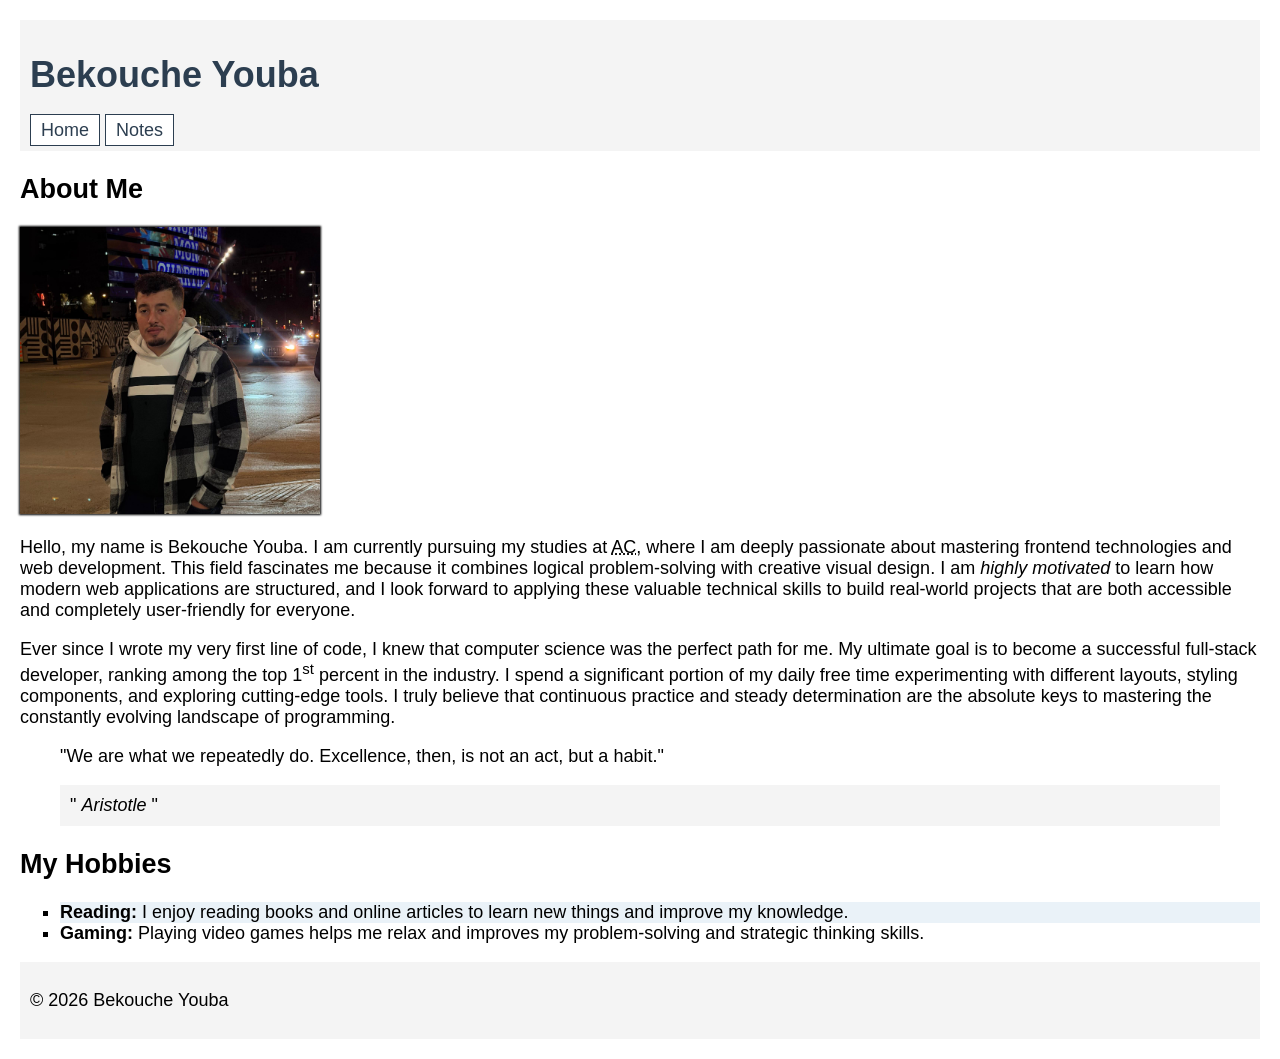
<file: index.html>
<!DOCTYPE html>
<html lang="en">
<head>
  <meta charset="UTF-8">
  <title>About Me</title>
  <!-- Link to the new style sheet -->
  <link rel="stylesheet" href="css/style.css">
</head>
<body>
  <header>
    <!--Added the class site-title -->
    <h1 class="site-title">Bekouche Youba</h1>
    <nav>
      <a href="index.html">Home</a>
      <a href="notes.html">Notes</a>
    </nav>
  </header>

  <main>
    <article>
      <h2>About Me</h2>

      <!-- Added the id my-image -->
      <img id="my-image" src="images/my-photo.jpg" alt="Photo of Bekouche Youba" width="300">

      <p>
        Hello, my name is Bekouche Youba. I am currently pursuing my studies at <abbr title="Algonquin College">AC</abbr>, where I am deeply passionate about mastering frontend technologies and web development. This field fascinates me because it combines logical problem-solving with creative visual design. I am <em>highly motivated</em> to learn how modern web applications are structured, and I look forward to applying these valuable technical skills to build real-world projects that are both accessible and completely user-friendly for everyone.
      </p>

      <p>
        Ever since I wrote my very first line of code, I knew that computer science was the perfect path for me. My ultimate goal is to become a successful full-stack developer, ranking among the top 1<sup>st</sup> percent in the industry. I spend a significant portion of my daily free time experimenting with different layouts, styling components, and exploring cutting-edge tools. I truly believe that continuous practice and steady determination are the absolute keys to mastering the constantly evolving landscape of programming.
      </p>

      <blockquote cite="https://www.brainyquote.com/quotes/aristotle_132335">
        <p>"We are what we repeatedly do. Excellence, then, is not an act, but a habit."</p>
        <footer>" <cite>Aristotle</cite> "</footer>
      </blockquote>

      <h2>My Hobbies</h2>
      <!-- Added a class here so we can target just this list in the CSS -->
      <ul class="hobby-list">
        <li>
          <strong>Reading:</strong> I enjoy reading books and online articles to learn new things and improve my knowledge.
        </li>
        <li>
          <strong>Gaming:</strong> Playing video games helps me relax and improves my problem-solving and strategic thinking skills.
        </li>
      </ul>
    </article>
  </main>

  <footer>
    <p>&copy; 2026 Bekouche Youba</p>
  </footer>
</body>
</html>
</file>
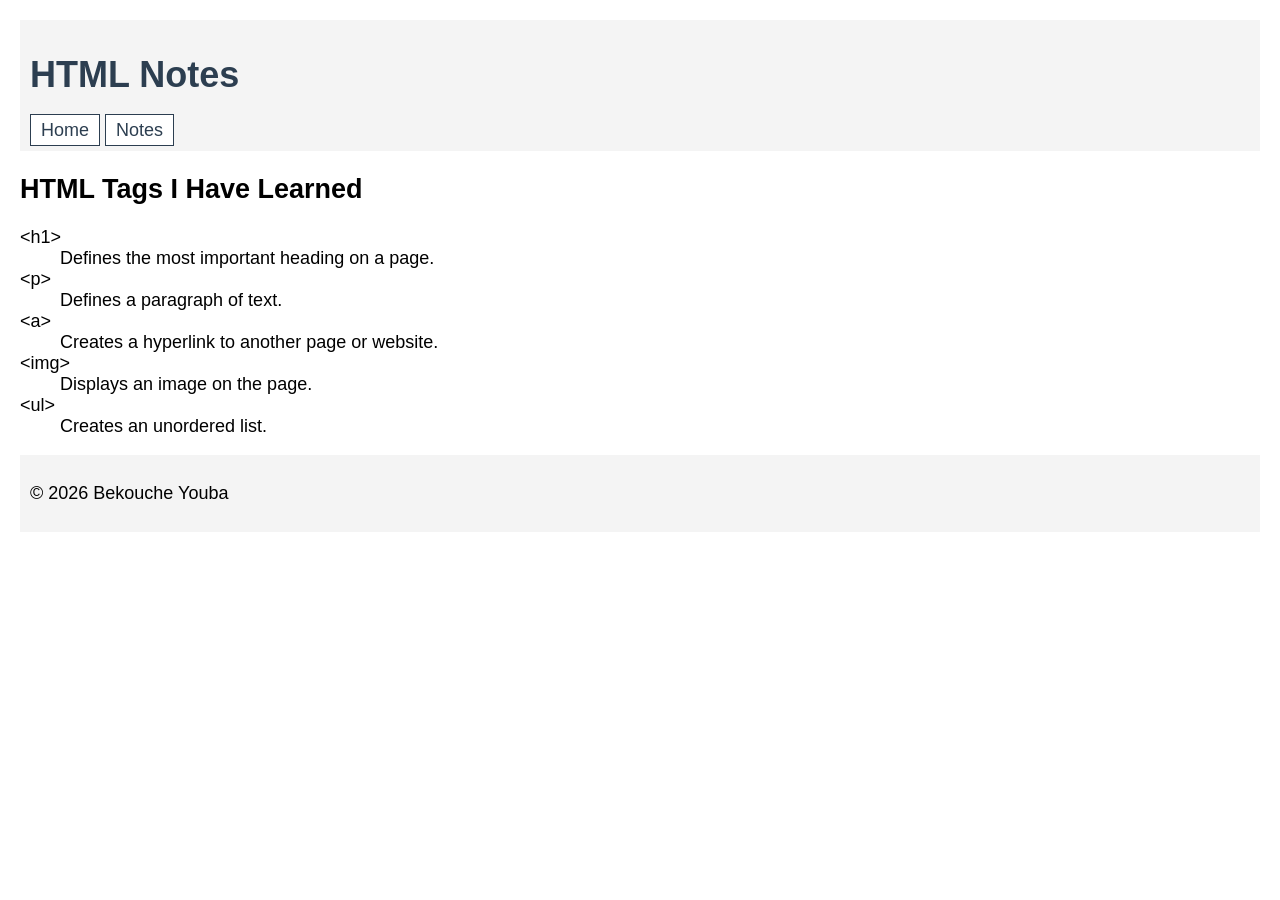
<file: notes.html>
<!DOCTYPE html>
<html lang="en">
<head>
  <meta charset="UTF-8">
  <title>HTML Notes</title>
  <!-- Link to the new style sheet -->
  <link rel="stylesheet" href="css/style.css">
</head>
<body>
  <header>
    <!-- Added the class site-title here too so headings match -->
    <h1 class="site-title">HTML Notes</h1>
    <nav>
      <a href="index.html">Home</a>
      <a href="notes.html">Notes</a>
    </nav>
  </header>

  <main>
    <h2>HTML Tags I Have Learned</h2>

    <dl>
      <dt>&lt;h1&gt;</dt>
      <dd>Defines the most important heading on a page.</dd>
      <dt>&lt;p&gt;</dt>
      <dd>Defines a paragraph of text.</dd>
      <dt>&lt;a&gt;</dt>
      <dd>Creates a hyperlink to another page or website.</dd>
      <dt>&lt;img&gt;</dt>
      <dd>Displays an image on the page.</dd>
      <dt>&lt;ul&gt;</dt>
      <dd>Creates an unordered list.</dd>
    </dl>
  </main>

  <footer>
    <p>&copy; 2026 Bekouche Youba</p>
  </footer>
</body>
</html>
</file>
<file: css/style.css>
/* Target the body tag for font styling */
body {
  font-family: Arial, sans-serif;
  font-size: 18px;
  margin: 20px;
}

/* Select both header and footer elements for background color */
header, footer {
  background-color: #f4f4f4;
  padding: 10px;
}

/* Class selector to change main heading text color */
.site-title {
  color: #2c3e50;
}

/* Id selector to add precise box-shadow to your image */
#my-image {
  box-shadow: 0px 0px 2px 1px black;
}

/* Replace the hobby list bullets with squares */
.hobby-list {
  list-style-type: square;
}

/* Use nth-child selector to add a background to odd list items */
.hobby-list li:nth-child(odd) {
  background-color: #eaf2f8;
}

/* Navigation link modifications */
nav a {
  text-decoration: none;      /* Remove underlines */
  background-color: #ffffff;   /* Add link background */
  border: 1px solid #2c3e50;  /* Add link border */
  padding: 5px 10px;
  color: #2c3e50;
}

/* Change background color on hover or focus state */
nav a:hover, nav a:focus {
  background-color: #2c3e50;
  color: #ffffff;
}
</file>
